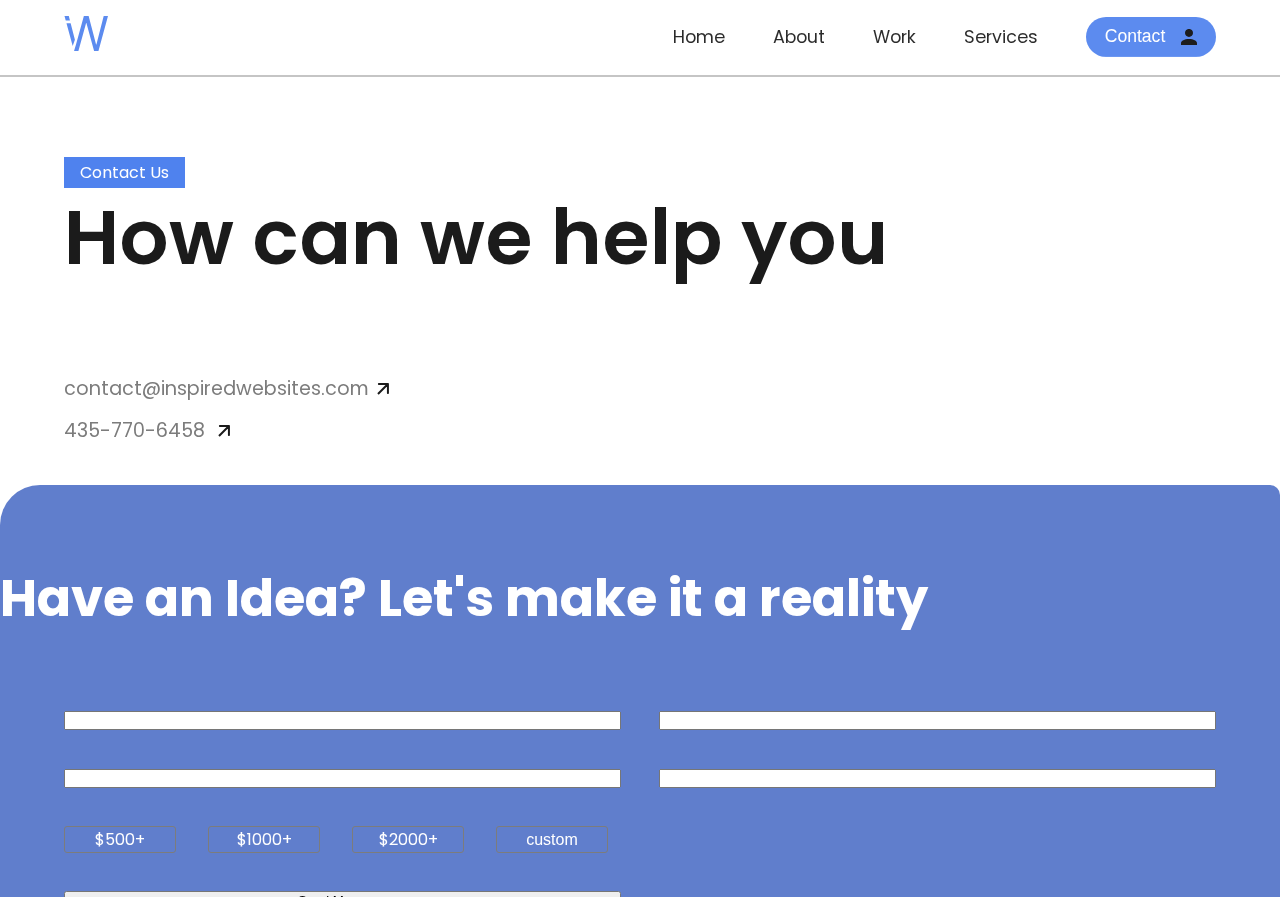
<file: pages/contact.html>
<!DOCTYPE html>
<html lang="en">
<head>
    <meta charset="UTF-8">
    <meta name="viewport" content="width=device-width, initial-scale=1.0">
    <link rel="stylesheet" href="../css/main.css">
    <link rel="stylesheet" href="../css/nav.css">
    <link rel="stylesheet" href="../css/about.css">
    <link rel="stylesheet" href="../css/contact.css">
    <title>About Inspired Websites</title>
</head>
<body>
    <header>
        <nav>
            <div>
                <a href="../index.html">
                    <svg width="44" height="35" viewBox="0 0 44 35" fill="none" xmlns="http://www.w3.org/2000/svg">
                        <path fill-rule="evenodd" clip-rule="evenodd" d="M8.67827 30L2.47281 7.30575H6.64674L10.9018 23.8885L8.67827 30ZM10.0455 35H14.4091L22.1136 7.18182H22.3864L30.0909 35H34.4545L44 0.0909081H39.7045L32.4091 28.5227H32.0682L24.6364 0.0909081H19.8636L12 28.5L10.0455 35ZM5.94744 4.58043H1.7276L0.5 0.0909081H4.79545L5.94744 4.58043Z" fill="var(--clr-primary)"/>
                    </svg>
                </a>       
            </div>
            <ul>
                <li><a href="../index.html">Home</a></li>
                <li><a href="about.html">About</a></li>
                <li><a href="work.html">Work</a></li>
                <li><a href="services.html">Services</a></li>
                <button><a href="#" class="activeContact">Contact</a>
                    <svg width="16" height="16" viewBox="0 0 16 16" fill="none" xmlns="http://www.w3.org/2000/svg">
                        <path d="M8 0C9.06087 0 10.0783 0.421427 10.8284 1.17157C11.5786 1.92172 12 2.93913 12 4C12 5.06087 11.5786 6.07828 10.8284 6.82843C10.0783 7.57857 9.06087 8 8 8C6.93913 8 5.92172 7.57857 5.17157 6.82843C4.42143 6.07828 4 5.06087 4 4C4 2.93913 4.42143 1.92172 5.17157 1.17157C5.92172 0.421427 6.93913 0 8 0ZM8 10C12.42 10 16 11.79 16 14V16H0V14C0 11.79 3.58 10 8 10Z" fill="var(--clr-login)"/>
                    </svg>
                </button>
            </ul>
        </nav>
    </header>
    <section id="contact">
        <div class="title">
            <span class="subtitle">Contact Us</span>
            <h1>How can we help you</h1>
            <a href="mailto:contact@inspiredwebsites.com" target="_blank" >contact@inspiredwebsites.com<svg width="12" height="12" viewBox="0 0 12 12" fill="none" xmlns="http://www.w3.org/2000/svg">
                <path d="M11.9285 0.999985C11.9285 0.447699 11.4808 -1.58215e-05 10.9285 -1.54e-05L1.92848 -1.52736e-05C1.3762 -1.56108e-05 0.928483 0.4477 0.928483 0.999984C0.928483 1.55227 1.3762 1.99998 1.92848 1.99998L9.92848 1.99998L9.92848 9.99998C9.92848 10.5523 10.3762 11 10.9285 11C11.4808 11 11.9285 10.5523 11.9285 9.99998L11.9285 0.999985ZM1.70711 11.6356L11.6356 1.70709L10.2214 0.292878L0.292893 10.2214L1.70711 11.6356Z" fill="var(--clr-text)"/>
                </svg></a>
            <a href="tel:435-770-6458" target="_blank">435-770-6458 <svg width="12" height="12" viewBox="0 0 12 12" fill="none" xmlns="http://www.w3.org/2000/svg">
                <path d="M11.9285 0.999985C11.9285 0.447699 11.4808 -1.58215e-05 10.9285 -1.54e-05L1.92848 -1.52736e-05C1.3762 -1.56108e-05 0.928483 0.4477 0.928483 0.999984C0.928483 1.55227 1.3762 1.99998 1.92848 1.99998L9.92848 1.99998L9.92848 9.99998C9.92848 10.5523 10.3762 11 10.9285 11C11.4808 11 11.9285 10.5523 11.9285 9.99998L11.9285 0.999985ZM1.70711 11.6356L11.6356 1.70709L10.2214 0.292878L0.292893 10.2214L1.70711 11.6356Z" fill="var(--clr-text)"/>
                </svg></a>
        </div>
        <div class="form">
            <h2>Have an Idea? Let's make it a reality</h2>
            <form>
                <input type="text" required>
                <input type="email" required>
                <input type="text">
                <input type="text" required>
                <ul>
                    <li tabindex="0">
                        $500+
                    </li>
                    <li tabindex="0" >
                        $1000+
                    </li >
                    <li tabindex="0">
                        $2000+
                    </li>
                    <li tabindex="0">
                        <input type="text" min="1" value="" placeholder="custom">
                    </li>
                </ul>
                    <input type="hidden" name="budget" id="budget" value="">
            <button type="submit">Send Message</button>
            </form>
        </div>
    </section>
</body>
<script src="https://cdnjs.cloudflare.com/ajax/libs/gsap/3.12.2/gsap.min.js"></script>
<script src="../pages.js"></script>
</html>
</file>
<file: css/main.css>
@import url('https://fonts.googleapis.com/css2?family=Poppins:ital,wght@0,400;0,500;0,600;0,700;1,400;1,600;1,700&family=Taviraj:ital,wght@0,400;1,400;1,600;1,700&display=swap');

:root
{
    --clr-bg: #ffffff;
    --clr-text: #1b1b1b;
    --clr-primary: #4F82EE;
    --clr-login: #0b0b0b;
    --clr-sub: #7c7c7c;
    --clr-NavBg: #ffffff91;
    --clr-contactBg: #607ecc;
}

*
{
    margin: 0;
    padding: 0;
}

body
{
    background: var(--clr-bg);
    width: 100vw;
    margin: 0 auto;
    font-family: 'Poppins', sans-serif;
    color: var(--clr-text);
    overflow-x: hidden;
    
}

#hero
{

    max-height: 100vh;
    width: 100%;
    margin: 0 auto;
    display: flex;
    flex-direction: column;
    margin-top: clamp(3rem, 10vw, 5rem);
}

.hero-text
{
    max-width: 1920px;
    width: 90%;
    margin: 0 auto;
    display: flex;
    flex-direction: column;
}

.hero-text h1 
{
    width: 70%;
    font-size: clamp(2.5rem, 6vw, 7rem);
    font-weight: 500;
}

.underline
{
    position: relative;
}

.underline::after
{
    content: '';
    position: absolute;
    left: 0;
    bottom: -80%;
    width: 100%;
    height: 100%;
    background-image: url(../img/Vector\ 23.svg);
    background-size: contain;
    background-repeat: no-repeat;
}

.hero-text p
{
    font-size: clamp(.8rem, 3vw, 1.3rem);
    width: 50%;
    color: var(--clr-sub);
    line-height: 150%;
}


.hero-buttons
{
    max-width: 1920px;

    width: 90%;
    margin: 3rem auto;
    display: flex;
    gap: clamp(.4rem, 3vw, 2rem);
}

.hero-btn
{
    border: 2px solid var(--clr-text);
    background: none;
    color: var(--clr-text);
    max-width: 350px;
    width: clamp(10rem, 20vw,18rem);
    font-size: clamp(1rem, 3vw, 1.1rem);
    height: clamp(40px, 5vw, 50px);
    border-radius: 5px;
    position: relative;
    display: flex;
    justify-content: space-around;
    align-items: center;
    overflow: hidden;
}
.line
{
    width: 30%;
    height: 2px;
    background: var(--clr-text);
}

.hero-btn:hover .line
{
    background: var(--clr-bg);
}
.hero-btn svg
{
    fill: var(--clr-text);
}
.hero-btn:hover svg
{
    fill: var(--clr-primary);
}
.hero-btn:hover
{
    cursor: pointer;
    color: var(--clr-bg);
}

.hero-btn::before
{
    content: '';
    position: absolute;
    width: 100%;
    height: 0%;
    bottom: 0;
    left: 0;
    background: var(--clr-text);
    z-index: -1;
    transition: height .3s;
}


.hero-btn:hover::before
{
    height: 100%;
}

#mockups
{
    position: sticky;
    top: 75px;
    width: 100%;
    height: 100vh;
    margin: 0 auto;
    display: flex;

    background-repeat: no-repeat;
    background-size: cover;
}

.mockup-container
{
    max-width: 1920px;
    width: 90%;
    height: 100%;
    display: flex;
    margin: 0 auto;
    align-items: center;
    position: relative;
}

.development
{
    width: 100%;
    display: flex;
    flex-direction: column;
    position: relative;
    text-align: center;
    font-size: clamp(2rem, 10vw, 8rem);
    font-weight: 600;
}

.sticky-container
{
    width: 30em;
    height: 30em;
   position: absolute;
   top: 50%;
   left: 50%;
    border-radius: 50%;
    border: 2px solid var(--clr-sub);
    z-index: 5;
}

#testimonials
{
    max-width: 1920px;
    position: relative;
    width: 70%;
    height: auto;
    margin: 0 auto;
    margin-top: 100vh ;
    display: flex;
    align-items: end;
    justify-content: end;
    flex-direction: column;
    color: var(--clr-bg);
}

.testimonials-title
{
    font-weight: 600;
    margin-top: 20%;
    font-size: clamp(2rem, 5vw, 8rem);
    line-height: 150%;
    text-align: start;
    justify-content: center;
}
.testimonials-container
{
    width: 100%;
    height: 100%;
    place-content: center;
    margin: 0 auto;
    display: grid;
    grid-template-columns: 1fr 1fr;
    gap: clamp(1rem, 3vw, 1rem);
}

.testimonial-card
{
    width: 100%;
    height: calc(50vh - 75px);
    display: flex;
    flex-direction: column;
    align-items: center;
    background: #ecececac;
}
@media screen and (max-width: 1330px)
{
    body
    {
        overflow-x: hidden;
    }
    nav
    {
        overflow: hidden;
    }
    .hero-text h1
    {
        width: 100%;
    }
    .hero-text p
    {
        width: 100%;
    }

    .hero-buttons
    {
        top: 65%;
    }
    .line
    {
        display: none;
    }
    .sticky-container
    {
        width: 10em;
        height: 10em;
    }

}

@media screen and (max-width: 600px)
{
    body
    {
        overflow-x: hidden;
    }
}
</file>
<file: css/nav.css>
header
{
    width: 100%;
    height: 75px;
    position: sticky;
    top: 0;
    z-index: 100;
    border-bottom: 2px solid #34343449;
    background-color: var(--clr-NavBg);
    backdrop-filter: blur(10px) opacity(1) ;
}

nav
{
    max-width: 1920px;
    width: 90%;
    height: 75px;
    margin: 0 auto;
    display: flex;
    align-items: center;
    justify-content: space-between;
}

nav a
{
    text-decoration: none;
    color: var(--clr-bg);
}
nav ul,
nav ul li,
nav ul li a
{
    font-weight: 400;
    display: flex;
    align-items: center;
    text-decoration: none;
    font-size: clamp(1rem, 3vw, 1.1rem);
    list-style: none;
    color: var(--clr-text);
    gap: 3rem;
}

nav a
{
    cursor: pointer;
    position: relative;
}

nav li a::after
{
    content: '';
    position: absolute;
    bottom: 0;
    left: 0;
    width: 0%;
    height: 2px;
    background-color: var(--clr-text);
    transition: width 0.3s;
}

nav li a:hover::after
{
    width: 100%;
}

nav button
{
    border: none;
    background-color: var(--clr-primary);
    color: var(--clr-login);
    width: 130px;
    font-size: clamp(1rem, 3vw, 1.1rem);
    height: 40px;
    border-radius: 65px;
    display: flex;
    align-items: center;
    justify-content: center;
    gap: 1rem;
    cursor: pointer;
}

nav button:hover
{
    transition: filter 0.3s;
    filter: saturate(0);
}

nav button:not(:hover)
{
    transition: filter 0.3s;
    filter: saturate(1);
}

.active
{
    color: var(--clr-primary);
    pointer-events: none;
}
</file>
<file: css/about.css>
#about
{
    max-height: 100vh;
    width: 100%;
    margin: 0 auto;
    display: flex;
    flex-direction: column;
}
.about-title
{
    padding: 3rem 0; 
    width: 90%;
    margin: 0 auto;
}

.about-subtitle
{
    font-size: clamp(.8rem, 3vw, 1rem);
    background: var(--clr-primary);
    color: var(--clr-bg);
    padding: 0.2rem 1rem;
}

.about-title h1
{
    font-size: clamp(3rem, 6vw, 7rem); 
    font-weight: 600;
    width: 100%;
    line-height: 130%;
}

.about-title h1 > span
{
    color: var(--clr-primary);
    text-decoration: underline;
}

.about-content
{
    display: grid;
    grid-template-columns: 1fr 1fr;
    font-size: clamp(1rem, 3vw, 1.3rem);
    width: 90%;
    color: var(--clr-sub);
    line-height: 250%;
    margin: 0 auto;
}

.about-content article
{
    width: 80%;
}

.about-content button
{
    font-size: clamp(1rem, 3vw, 1.2rem);
    padding: 1rem 1.5rem;
    border-radius: 50px;
    background-color: var(--clr-primary);
    border: none;
    color: var(--clr-bg);
}

.about-content button a
{
    text-decoration: none;
    color: var(--clr-bg);
}

.about-content button:hover a
{
    color: var(--clr-primary);
}

.about-content button:hover
{
    background: none;
    color: var(--clr-primary);
    border: 2px solid var(--clr-primary);
    transition: all .3s;
    cursor: pointer;
}

.about-img
{
    height: 826px;
    width: 80%;
    max-height: 100vh;
    flex-shrink: 0;
    background: url(../img/team.png) no-repeat;
    filter: grayscale(.9);;
    background-size: cover;
    background-position: center;
    margin: -10rem auto;
}



@media screen and (max-width: 1330px){
    .about-content
    {
        grid-template-columns: 1fr;
    }
    .about-content article
    {
        width: 100%;
    }
    .about-img
    {
        display: none;
    }
}
</file>
<file: css/contact.css>
#contact
{
    display: grid;
    max-height: calc(100vh - 80px);
    height: 1080px;
    width: 100%;
    max-width: 1920px;
    margin: 0 auto;
    grid-template-columns: 1fr 1fr;
}
.subtitle
{
    background: var(--clr-primary);
    color: var(--clr-bg);
    padding: 0.2rem 1rem;
    width: fit-content;
}

.title
{
    width: 90%;
    margin: 0 auto;
    display: flex;
    flex-direction: column;
    margin-top: clamp(3rem, 10vw, 5rem);
}

.title h1
{
    font-size: clamp(3rem, 6vw, 7rem);
    font-weight: 600;
    margin-bottom: 5rem;
    line-height: 130%;
}

.title h3
{
    font-size: clamp(1.5rem, 3vw, 2rem);
    font-weight: 500;
    margin-bottom: 1rem;
}

.title a,
.title p
{
    position: relative;
    width: fit-content;
    font-size: clamp(1rem, 3vw, 1.2rem);
    line-height: 220%;
    color: var(--clr-sub);
    text-decoration: none;
}

.title p:hover
{
    color: var(--clr-text);
}

.title a svg
{
    margin-left: .5rem;
}

.title a::after
{
    content: '';
    position: absolute;
    width: 0%;
    height: 1px;
    background: var(--clr-text);
    bottom: 0;
    left: 0;
    transition: width .3s;
}

.title a:hover::after
{
    width: 100%;
}

.title a:hover
{
    color: var(--clr-text);
}

.form
{
    width: 90%;
    margin: 0 auto;
    color: var(--clr-bg);
    background: var(--clr-contactBg);
    border-radius: 40px 10px 0 0;
    height: 100vh;
    width: 100%;
    position: relative;
    display: flex;
    justify-content: start;
    flex-direction: column;
    margin-top: 2rem;
}

.form h2
{
    font-size: clamp(3rem, 4vw, 4rem);
    font-weight: 700;
    margin-top: clamp(3rem, 10vw, 5rem);
    margin-bottom: clamp(1rem, 3vw, 2rem);
    line-height: 130%;
    width: 90%;
    margin: 5rem auto;
}

form
{
    max-width: 1920px;
    width: 90%;
    margin: 0 auto;
    place-content: center;
    display: grid;
    grid-template-columns: 1fr 1fr;
    gap: clamp(1.5rem, 3vw, 5rem);
}

form ul li
{
    cursor: pointer;
    list-style: none;
    border: 1px solid var(--clr-sub);
    border-radius: 3px;
    width: 100px;
    font-size: clamp(1rem, 3vw, 1rem);
    color: var(--clr-bg);
    display: flex;
    align-items: center;
    justify-content: center;
    text-align: center;
    padding:0 5px;
}
form ul
{
    grid-column: span 2;
    display: flex;
    gap: clamp(1rem, 3vw, 2rem);
}
form ul li input
{
    width: 100%;
    background-color: transparent;
    border: none;
    outline: none;
    color: var(--clr-bg);
    font-size: clamp(1rem, 3vw, 1rem);
    display: flex;
    align-items: center;
}

form ul li input::placeholder {
    display: flex;
    align-items: center;
    justify-content: center;
    text-align: center;
    color: var(--clr-bg);
    opacity: 1;
}
  
  :-ms-input-placeholder { /* Internet Explorer 10-11 */
   color:var(--clr-bg),
  }
  
  ::-ms-input-placeholder { /* Microsoft Edge */
   color: var(--clr-bg);
  }

  .activeBudget
  {
    border: var(--clr-text);
  }


@media screen and (max-width: 1330px)
{
    #contact
    {
        grid-template-columns: 1fr ;
        margin: 0 auto;
        overflow-x: hidden;
    }
    form
    {
        width: 90%;
        grid-template-columns: 1fr 1fr;
    }
    .form
    {
        height: 100vh;
    }
    .form h2
    {
        width: 100%;
    }

}
</file>
